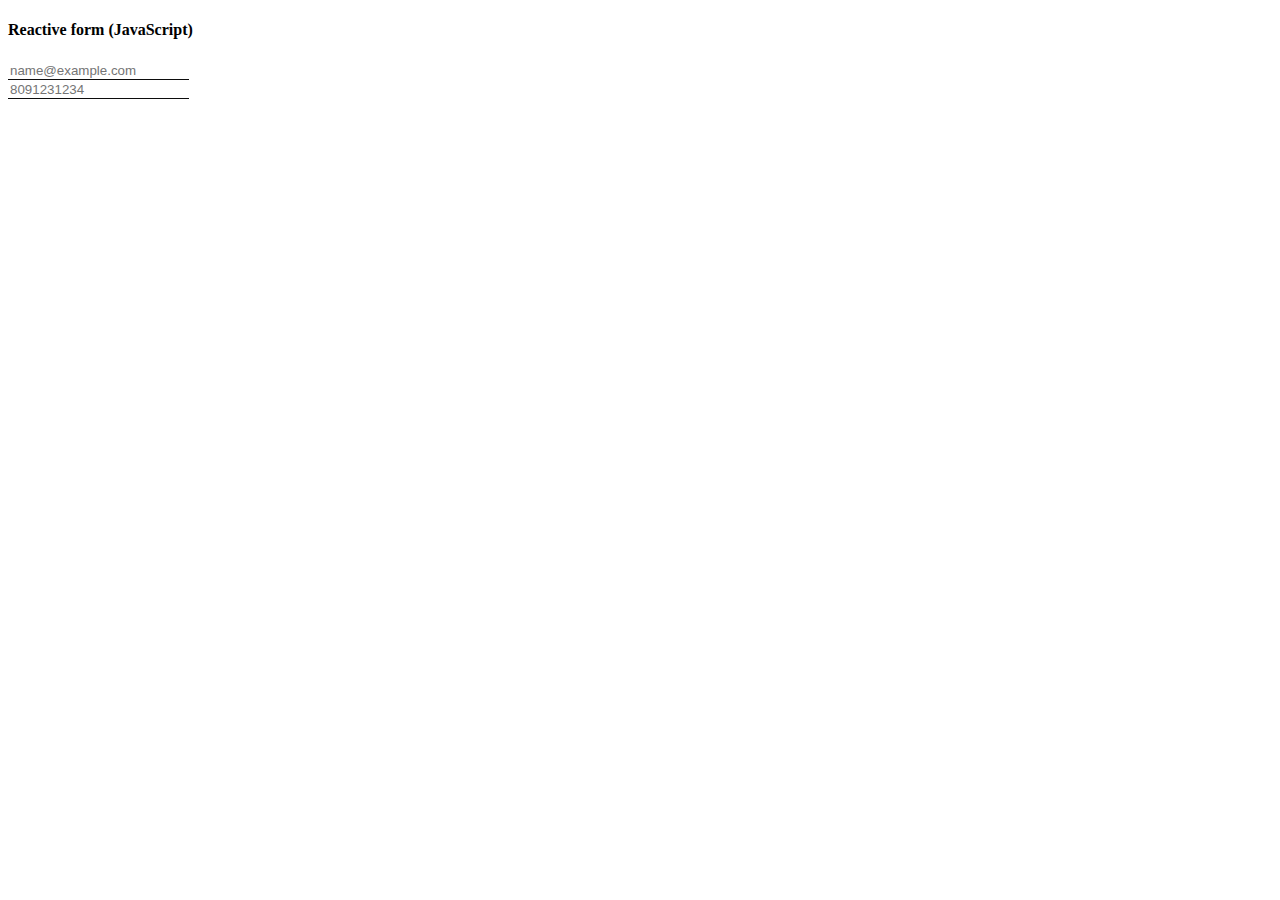
<file: reactive-form/index.html>
<!DOCTYPE html>
<html lang="en">
  <head>
    <meta charset="UTF-8" />
    <meta http-equiv="X-UA-Compatible" content="IE=edge" />
    <meta name="viewport" content="width=device-width, initial-scale=1.0" />
    <title>Document</title>
    <link
      href="https://cdn.jsdelivr.net/npm/bootstrap@5.1.3/dist/css/bootstrap.min.css"
      rel="stylesheet"
      integrity="sha384-1BmE4kWBq78iYhFldvKuhfTAU6auU8tT94WrHftjDbrCEXSU1oBoqyl2QvZ6jIW3"
      crossorigin="anonymous"
    />
    <link rel="stylesheet" href="estilos.css" />
  </head>
  <body>
    <div class="container">
      <form class="card p-5 col-6 m-auto mt-5 ">
        <h4>Reactive form (JavaScript)</h4>
        <div class="row mt-3">
          <input
          id="email"
          type="email"
          class="form-control"
          placeholder="name@example.com"
        />
        </div>
        <div class="row mt-3">
          <input
          id="phone"
          type="number"
          class="form-control"
          placeholder="8091231234"
          maxlength=""
        />
        </div>
      </form>
    </div>
    <script src="main.js"></script>
  </body>
</html>
</file>
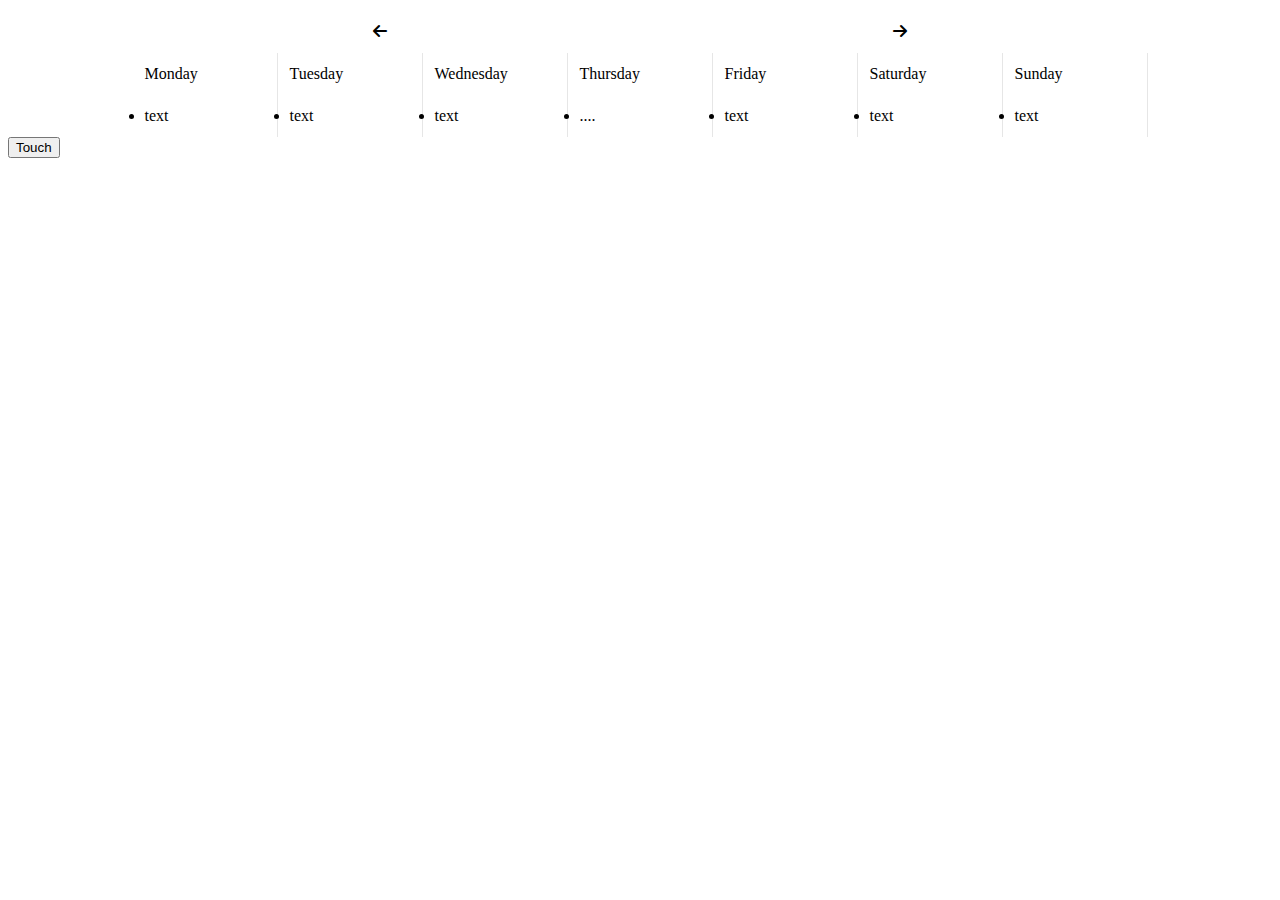
<file: weekly-calendar/index.html>
<!DOCTYPE html>
<html lang="en">

<head>
    <meta charset="UTF-8">
    <meta http-equiv="X-UA-Compatible" content="IE=edge">
    <meta name="viewport" content="width=device-width, initial-scale=1.0">
    <title>Document</title>
    <link rel="stylesheet" href="style.css">
    <link rel="stylesheet" href="https://cdnjs.cloudflare.com/ajax/libs/font-awesome/6.0.0/css/all.min.css"
        integrity="sha512-9usAa10IRO0HhonpyAIVpjrylPvoDwiPUiKdWk5t3PyolY1cOd4DSE0Ga+ri4AuTroPR5aQvXU9xC6qOPnzFeg=="
        crossorigin="anonymous" referrerpolicy="no-referrer" />
    <script src="main.js"></script>

</head>

<body>
    <div class="container">
        <div class="calendar">
            <div class="nav">
                <i id="prev" class="fas fa-arrow-left arrow" tabindex="0"></i>
                <div class="calendar-icon-container">
                    <h1 id="date-range"></h1>
                    <div>
                        <div id="calendar-popover" class="calendar-popover hidden">
                        </div>
                    </div>
                </div>
                <i id="next" class="fas fa-arrow-right arrow"></i>
            </div>
            <div id="header" class="header">
                <div>
                    <div>Monday</div>
                    <div class="date"></div>
                </div>
                <div>
                    <div>Tuesday</div>
                    <div class="date"></div>
                </div>
                <div>
                    <div>Wednesday</div>
                    <div class="date"></div>
                </div>
                <div>
                    <div>Thursday</div>
                    <div class="date"></div>
                </div>
                <div>
                    <div>Friday</div>
                    <div class="date"></div>
                </div>
                <div>
                    <div>Saturday</div>
                    <div class="date"></div>
                </div>
                <div>
                    <div>Sunday</div>
                    <div class="date"></div>
                </div>
            </div>
            <div class="body">
                <div>
                    <li>text</li>
                </div>
                <div>
                    <li>text</li>
                </div>
                <div>
                    <li>text</li>
                </div>
                <div>
                    <li>....</li>
                </div>
                <div>
                    <li>text</li>
                </div>
                <div>
                    <li>text</li>
                </div>
                <div>
                    <li>text</li>
                </div>
            </div>
        </div>
    </div>
    <button id="meTouch">Touch</button>
</body>

</html>
</file>
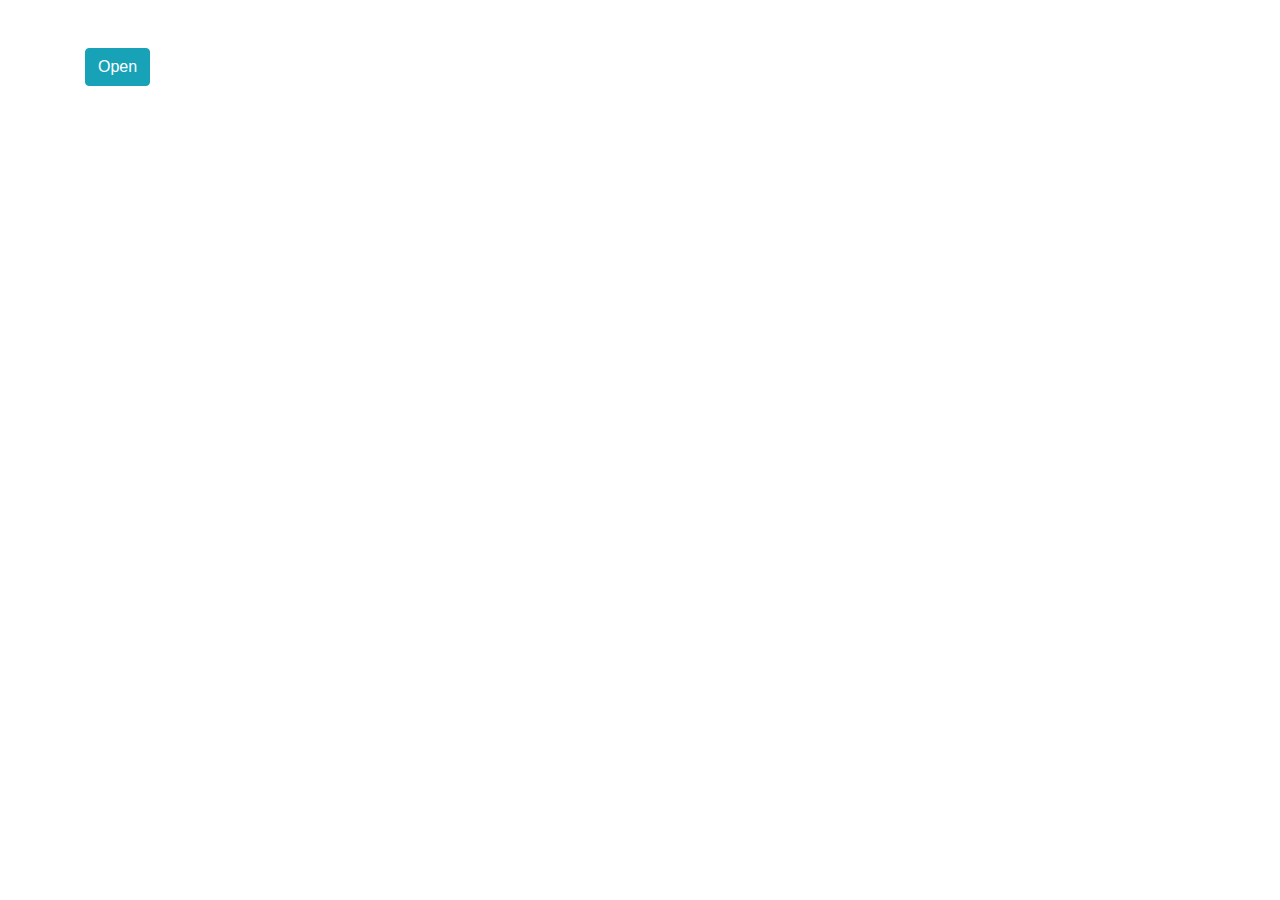
<file: modal/modal.html>
<!DOCTYPE html>
<html lang="en">

<head>
    <meta charset="UTF-8" />
    <meta http-equiv="X-UA-Compatible" content="IE=edge" />
    <meta name="viewport" content="width=device-width, initial-scale=1.0" />
    <title>Document</title>
    <link rel="stylesheet" href="https://maxcdn.bootstrapcdn.com/bootstrap/4.0.0/css/bootstrap.min.css"
        integrity="sha384-Gn5384xqQ1aoWXA+058RXPxPg6fy4IWvTNh0E263XmFcJlSAwiGgFAW/dAiS6JXm" crossorigin="anonymous" />

    <link rel="stylesheet" href="modal.css" />
    <link rel="preconnect" href="https://fonts.googleapis.com">
    <link rel="preconnect" href="https://fonts.gstatic.com" crossorigin>
    <link href="https://fonts.googleapis.com/css2?family=Shizuru&display=swap" rel="stylesheet">
</head>

<body>

    <!-- <div id="welcome" class="welcome">
        <h1>Welcome</h1>
        <div class="lds-ring">
            <div></div>
            <div></div>
            <div></div>
            <div></div>
        </div>
    </div> -->


    <div id="principal-container">
        <div class="container mt-5">
            <button id="open" class="btn btn-info">
                <span id="text-button">Open</span>

                <div id="loading" class="spinner spinner-none" style="padding: 5px 20px">
                    <div class="bounce1"></div>
                    <div class="bounce2"></div>
                    <div class="bounce3"></div>
                </div>

            </button>
        </div>




        <div id="back-modal" class="back-modal">
            <div id="modal-target" class="modal-body card col-4 m-auto mt-5">
                <h5>Popover in a modal</h5>
                <p>
                    This
                    <a href="#" role="button" class="btn btn-secondary popover-test" title="Popover title">button</a>
                    triggers a popover on click.
                </p>
                <hr />
                <h5>Tooltips in a modal</h5>
                <p>
                    <a href="#" class="tooltip-test" title="Tooltip">This link</a> and
                    <a href="#" class="tooltip-test" title="Tooltip">that link</a> have
                    tooltips on hover.
                </p>
            </div>
        </div>
    </div>

    <script src="modal.js"></script>
</body>

</html>
</file>
<file: reactive-form/estilos.css>
input {
  border: none !important;
  outline: none !important;
  border-bottom: 1px solid rgba(0, 0, 0, 0.952) !important;
  box-shadow: none !important;
}

.input-valid {
  border-bottom: 2px solid rgba(0, 255, 42, 0.692) !important;
}
.input-invalid {
  border-bottom: 2px solid rgba(255, 0, 0, 0.692) !important;
}
</file>
<file: weekly-calendar/style.css>
.container {
    display: flex;
    align-items: center;
    flex-direction: column;
}
.calendar > .nav {
    align-items: center;
}
.calendar > div {
    display: flex;
    justify-content: space-evenly;
}
.calendar > div > div {
    padding: 12px;
}
.calendar > .header > div, .calendar > .body > div {
    flex: 1 0 120px;
    border-right: 1px solid #e6e6e6;
}
.fas:focus {
    outline: none;
    opacity: 1;
}
</file>
<file: modal/modal.css>
.welcome {
    width: 100%;
    height: 100vh;
    position: fixed;
    top: 0;
    display: flex;
    align-items: center;
    justify-content: center;
    font-family: 'Shizuru', cursive;
    font-size: 120px !important;
}


.spinner-none {
    display: none !important;
}

.spinner {
    display: flex;
    justify-content: center;
    align-items: center;
    text-align: center;
}

.spinner>div {
    width: 10px;
    height: 10px;
    background-color: rgb(233, 233, 233);
    border-radius: 100%;
    display: inline-block;
    -webkit-animation: sk-bouncedelay 1.4s infinite ease-in-out both;
    animation: sk-bouncedelay 1.4s infinite ease-in-out both;
}

.spinner .bounce1 {
    -webkit-animation-delay: -0.32s;
    animation-delay: -0.32s;
}

.spinner .bounce2 {
    -webkit-animation-delay: -0.16s;
    animation-delay: -0.16s;
}

@-webkit-keyframes sk-bouncedelay {

    0%,
    80%,
    100% {
        -webkit-transform: scale(0);
    }

    40% {
        -webkit-transform: scale(1);
    }
}

@keyframes sk-bouncedelay {

    0%,
    80%,
    100% {
        -webkit-transform: scale(0);
        transform: scale(0);
    }

    40% {
        -webkit-transform: scale(1);
        transform: scale(1);
    }
}

.back-modal {
    display: flex;
    justify-content: center;
    align-items: center;
    top: 0;
    transform: translate(-100%);
    position: fixed;
    background-color: rgba(3, 35, 82, 0.315);
    width: 100%;
    height: 100vh;
    transition: 1s ease all;
}

.modal-body {
    transition: 1s ease all;
    transform: translateY(-400%);
}

.lds-ring {
    display: inline-block;
}

.lds-ring div {
    box-sizing: border-box;
    display: block;
    position: absolute;
    width: 34px;
    height: 34px;
    margin: 3px;
    border: 8px solid rgb(119, 103, 103);
    border-radius: 50%;
    animation: lds-ring 1.2s cubic-bezier(0.5, 0, 0.5, 1) infinite;
    border-color: rgb(71, 197, 255) transparent transparent transparent;
}

.lds-ring div:nth-child(1) {
    animation-delay: -0.45s;
}

.lds-ring div:nth-child(2) {
    animation-delay: -0.3s;
}

.lds-ring div:nth-child(3) {
    animation-delay: -0.15s;
}

@keyframes lds-ring {
    0% {
        transform: rotate(0deg);
    }

    100% {
        transform: rotate(360deg);
    }
}
</file>
